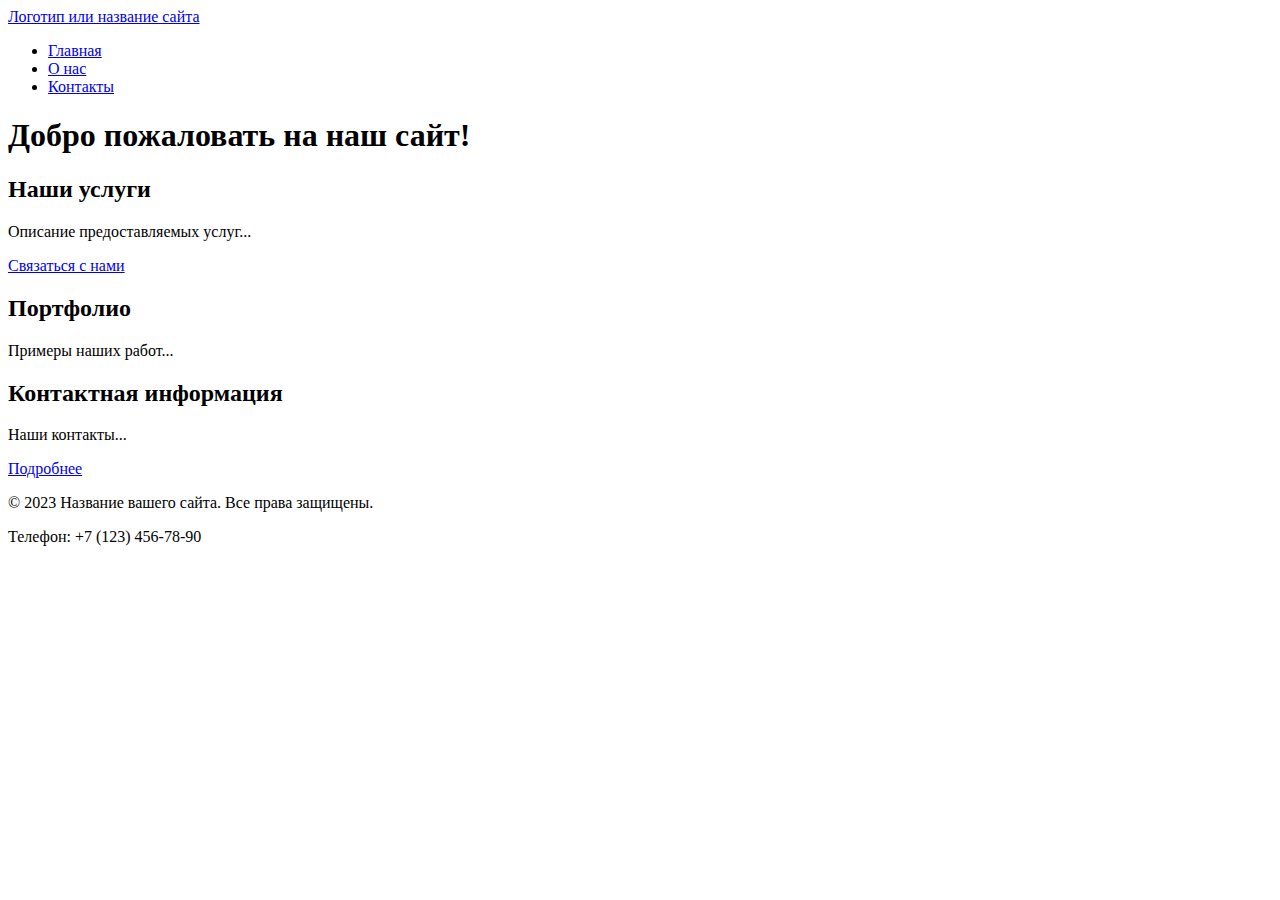
<file: index.html>
<!DOCTYPE html>
<html lang="ru">

<head>
    <meta charset="UTF-8">
    <meta name="viewport" content="width=device-width, initial-scale=1.0">
    <title>Главная - Название вашего сайта</title>
    <meta name="description" content="Краткое описание главной страницы вашего сайта">
    <link rel="icon" href="assets/favicon.ico" type="image/x-icon">
</head>

<body>
    <!-- Шапка сайта -->
    <header>
        <a href="assets/favicon.ico">Логотип или название сайта</a>

        <!-- Главное меню навигации -->
        <nav>
            <ul>
                <li><a href="index.html">Главная</a></li>
                <li><a href="about.html">О нас</a></li>
                <li><a href="contacts.html">Контакты</a></li>
            </ul>
        </nav>
    </header>

    <!-- Уникальное основное содержимое страницы -->
    <main>
        <h1>Добро пожаловать на наш сайт!</h1>

        <!-- Секция 1 с якорем -->
        <section id="services">
            <h2>Наши услуги</h2>
            <p>Описание предоставляемых услуг...</p>
            <a href="contacts.html">Связаться с нами</a>
        </section>

        <!-- Секция 2 с якорем -->
        <section id="portfolio">
            <h2>Портфолио</h2>
            <p>Примеры наших работ...</p>
        </section>

        <!-- Секция 3 с якорем -->
        <section id="contacts">
            <h2>Контактная информация</h2>
            <p>Наши контакты...</p>
            <a href="contacts.html">Подробнее</a>
        </section>
    </main>

    <!-- Подвал сайта -->
    <footer>
        <p>&copy; 2023 Название вашего сайта. Все права защищены.</p>
        <p>Телефон: +7 (123) 456-78-90</p>
    </footer>
</body>

</html>
</file>
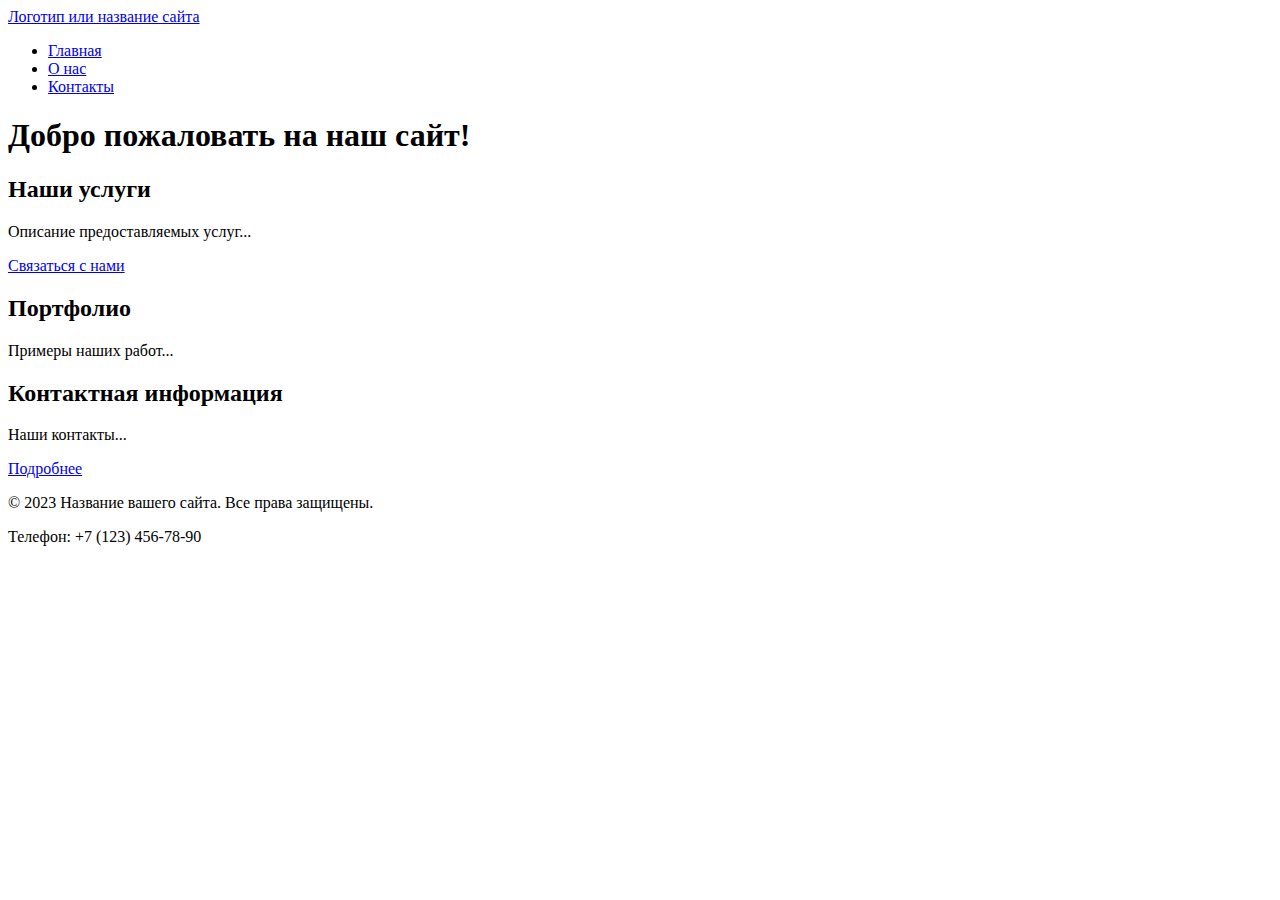
<file: src/index.html>
<!DOCTYPE html>
<html lang="ru">

<head>
    <meta charset="UTF-8">
    <meta name="viewport" content="width=device-width, initial-scale=1.0">
    <title>Главная - Название вашего сайта</title>
    <meta name="description" content="Краткое описание главной страницы вашего сайта">
    <link rel="icon" href="assets/favicon.ico" type="image/x-icon">
    <link rel="stylesheet" href="styles.css">
</head>

<body>
    <!-- Шапка сайта -->
    <header>
        <a href="assets/favicon.ico">Логотип или название сайта</a>

        <!-- Главное меню навигации -->
        <nav>
            <ul>
                <li><a href="index.html">Главная</a></li>
                <li><a href="about.html">О нас</a></li>
                <li><a href="contacts.html">Контакты</a></li>
            </ul>
        </nav>
    </header>

    <!-- Уникальное основное содержимое страницы -->
    <main>
        <h1>Добро пожаловать на наш сайт!</h1>

        <!-- Секция 1 с якорем -->
        <section id="services">
            <h2>Наши услуги</h2>
            <p>Описание предоставляемых услуг...</p>
            <a href="contacts.html">Связаться с нами</a>
        </section>

        <!-- Секция 2 с якорем -->
        <section id="portfolio">
            <h2>Портфолио</h2>
            <p>Примеры наших работ...</p>
        </section>

        <!-- Секция 3 с якорем -->
        <section id="contacts">
            <h2>Контактная информация</h2>
            <p>Наши контакты...</p>
            <a href="contacts.html">Подробнее</a>
        </section>
    </main>

    <!-- Подвал сайта -->
    <footer>
        <p>&copy; 2023 Название вашего сайта. Все права защищены.</p>
        <p>Телефон: +7 (123) 456-78-90</p>
    </footer>
</body>

</html>
</file>
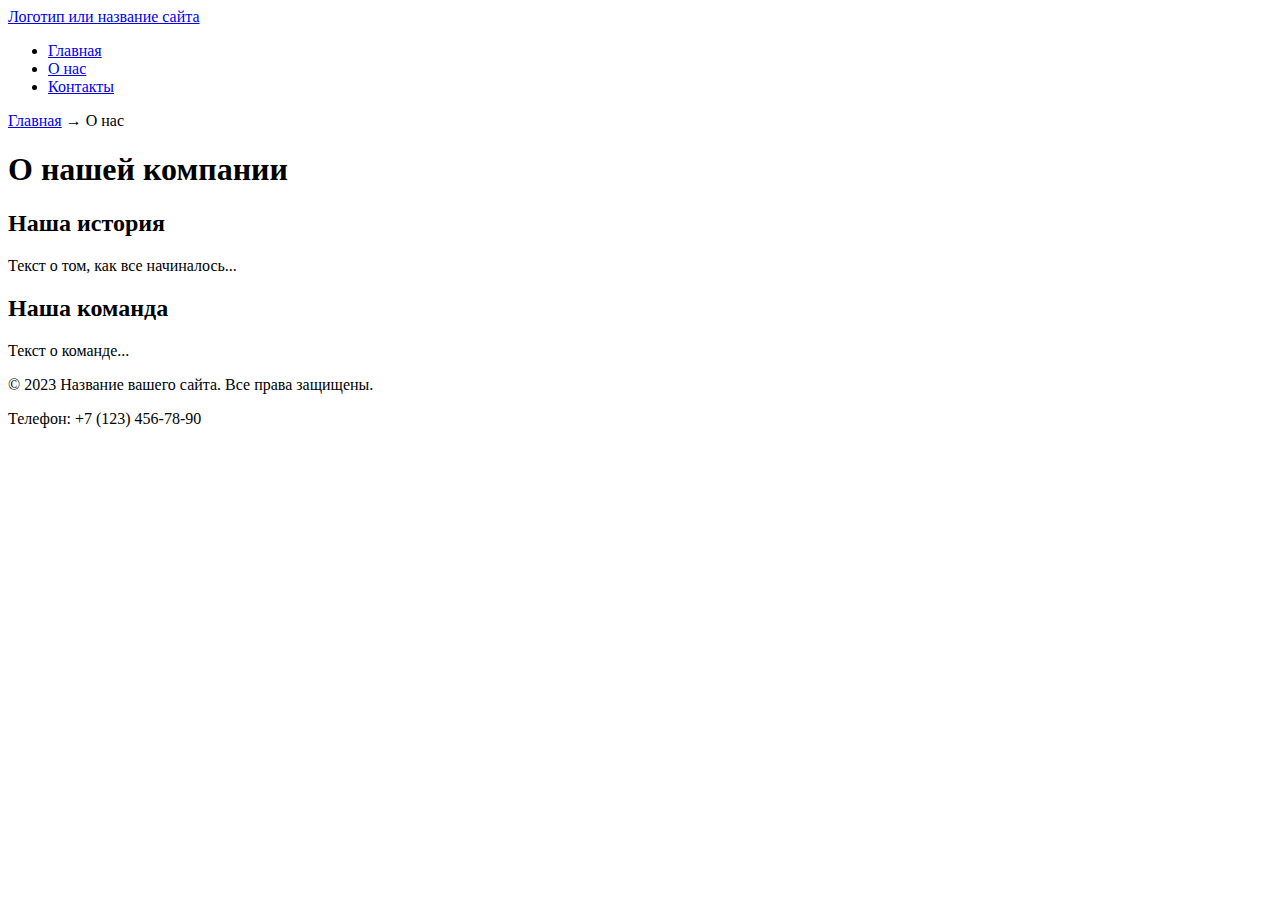
<file: about.html>
<!DOCTYPE html>
<html lang="ru">

<head>
    <meta charset="UTF-8">
    <meta name="viewport" content="width=device-width, initial-scale=1.0">
    <title>О нас - Триперда</title>
    <meta name="description" content="Узнайте больше о нашей компании и истории">
    <link rel="icon" href="assets/favicon.ico" type="image/x-icon">
</head>

<body>
    <!-- Шапка сайта -->
    <header>
        <a href="/">Логотип или название сайта</a>
        <!-- Главное меню навигации -->
        <nav>
            <ul>
                <li><a href="index.html">Главная</a></li>
                <li><a href="about.html">О нас</a></li>
                <li><a href="contacts.html">Контакты</a></li>
            </ul>
        </nav>
    </header>
    <!-- Уникальное основное содержимое страницы -->
    <main>
        <!-- Простые "хлебные крошки" -->
        <nav aria-label="Хлебные крошки">
            <a href="index.html">Главная</a> →
            <span>О нас</span>
        </nav>
        <h1>О нашей компании</h1>
        <section>
            <h2>Наша история</h2>
            <p>Текст о том, как все начиналось...</p>
        </section>
        <section>
            <h2>Наша команда</h2>
            <p>Текст о команде...
        </section>
    </main>
    <!-- Подвал сайта -->
    <footer>
        <p>&copy; 2023 Название вашего сайта. Все права защищены.</p>
        <p>Телефон: +7 (123) 456-78-90</p>
    </footer>
</body>

</html>
</file>
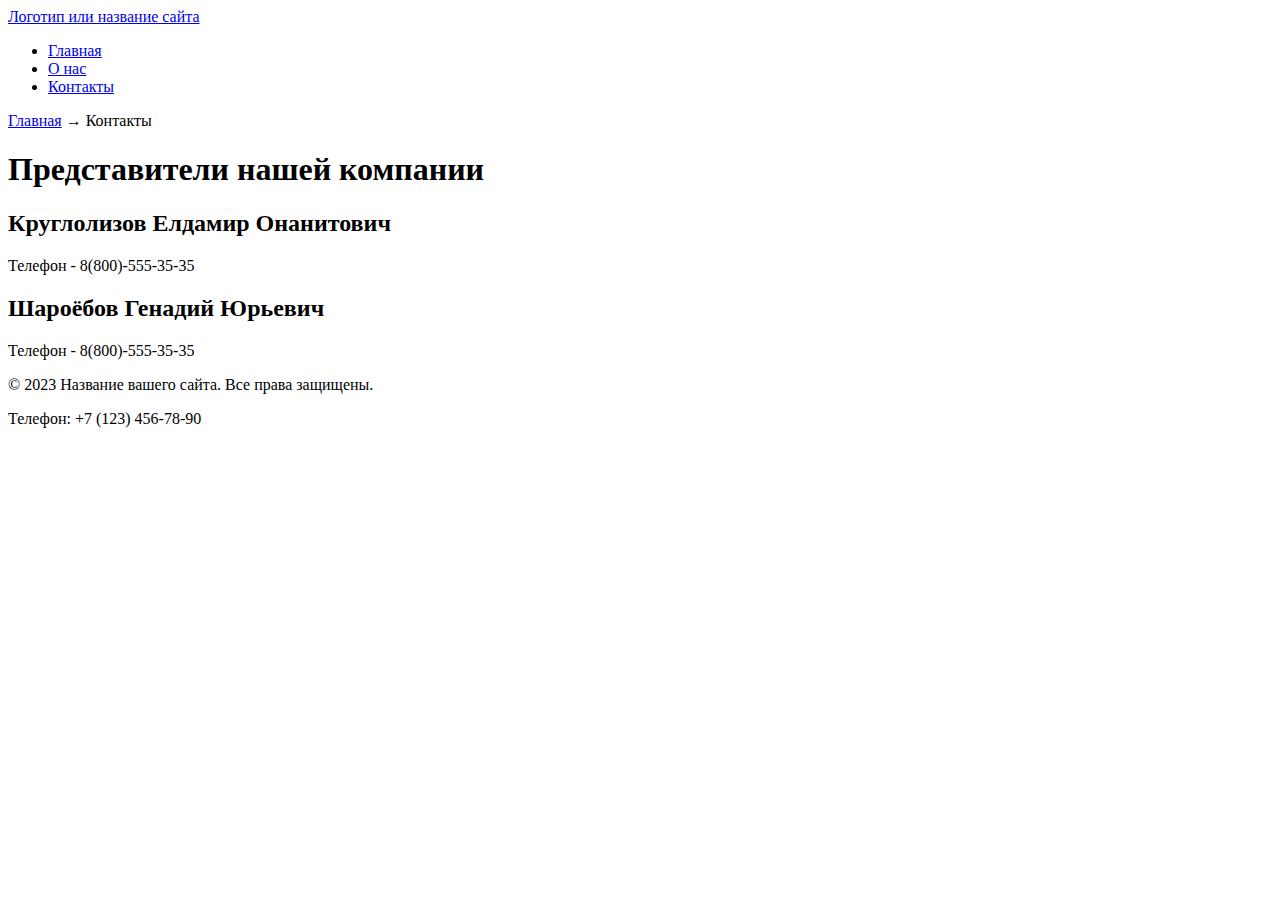
<file: contacts.html>
<!DOCTYPE html>
<html lang="ru">

<head>
    <meta charset="UTF-8">
    <meta name="viewport" content="width=device-width, initial-scale=1.0">
    <title>Наши контакты</title>
    <meta name="description" content="По любым вопросам можете связаться с нами">
    <link rel="icon" href="assets/favicon.ico" type="image/x-icon">
</head>

<body>
    <!-- Шапка сайта -->
    <header>
        <a href="/">Логотип или название сайта</a>
        <!-- Главное меню навигации -->
        <nav>
            <ul>
                <li><a href="index.html">Главная</a></li>
                <li><a href="about.html">О нас</a></li>
                <li><a href="contacts.html">Контакты</a></li>
            </ul>
        </nav>
    </header>
    <!-- Уникальное основное содержимое страницы -->
    <main>
        <!-- Простые "хлебные крошки" -->
        <nav aria-label="Хлебные крошки">
            <a href="index.html">Главная</a> →
            <span>Контакты</span>
        </nav>
        <h1>Представители нашей компании</h1>
        <section>
            <h2>Круглолизов Елдамир Онанитович</h2>
            <p>Телефон - 8(800)-555-35-35</p>
        </section>
        <section>
            <h2>Шароёбов Генадий Юрьевич</h2>
            <p>Телефон - 8(800)-555-35-35
        </section>
    </main>
    <!-- Подвал сайта -->
    <footer>
        <p>&copy; 2023 Название вашего сайта. Все права защищены.</p>
        <p>Телефон: +7 (123) 456-78-90</p>
    </footer>
</body>

</html>
</file>
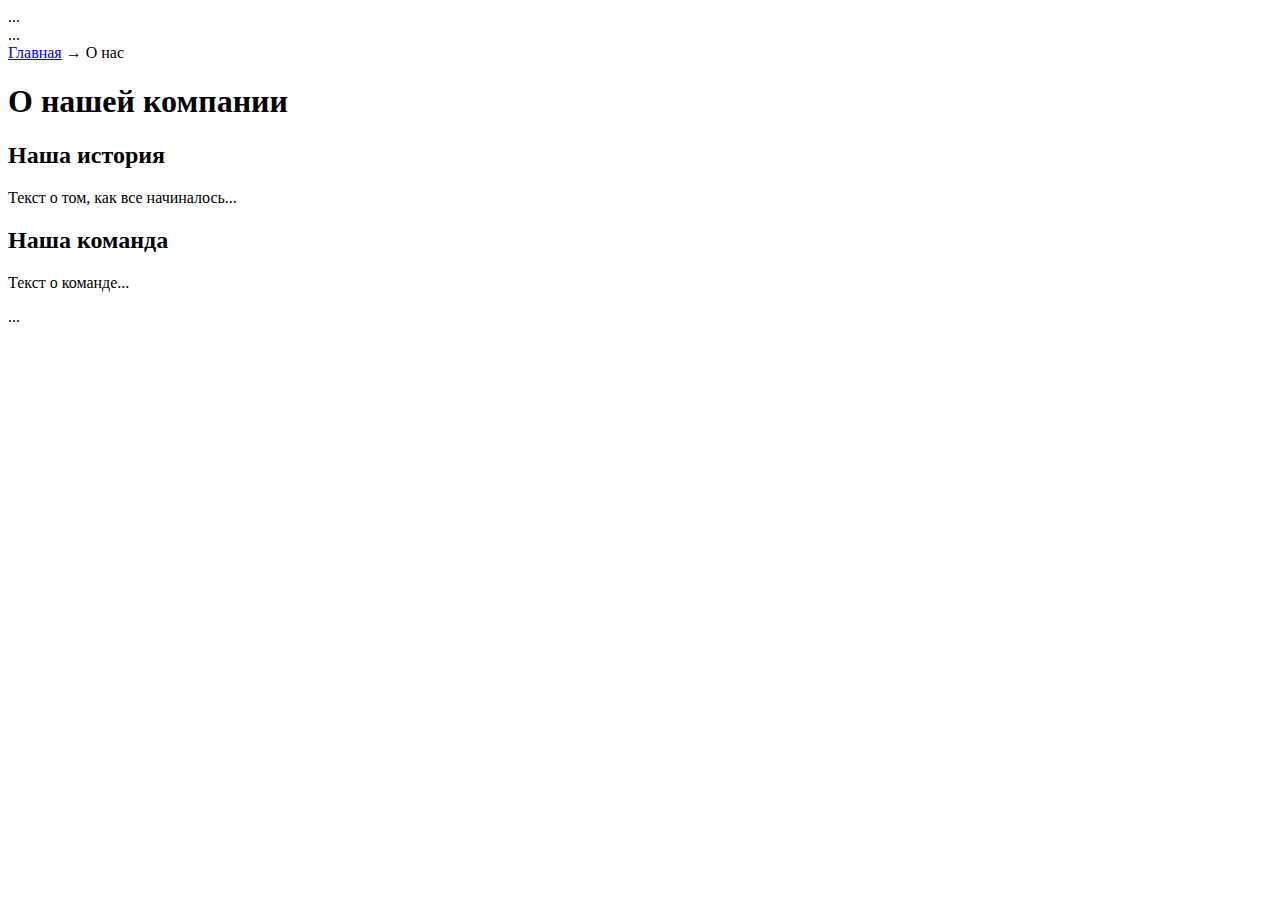
<file: src/about.html>
<!DOCTYPE html>
<html lang="ru">
<head>
    ... <!-- Скопируйте весь блок <head> из index.html -->
    <title>О нас - Название вашего сайта</title>
    <meta name="description" content="Узнайте больше о нашей компании и истории">
</head>
<body>
    <header>
        ... <!-- Скопируйте весь блок <header> из index.html -->
    </header>

    <main>
        <!-- Простые "хлебные крошки" -->
        <nav aria-label="Хлебные крошки">
            <a href="index.html">Главная</a> →
            <span>О нас</span>
        </nav>

        <h1>О нашей компании</h1>
        <section>
            <h2>Наша история</h2>
            <p>Текст о том, как все начиналось...</p>
        </section>
        <section>
            <h2>Наша команда</h2>
            <p>Текст о команде...</p>
        </section>
    </main>

    <footer>
        ... <!-- Скопируйте весь блок <footer> из index.html -->
    </footer>
</body>
</html>
</file>
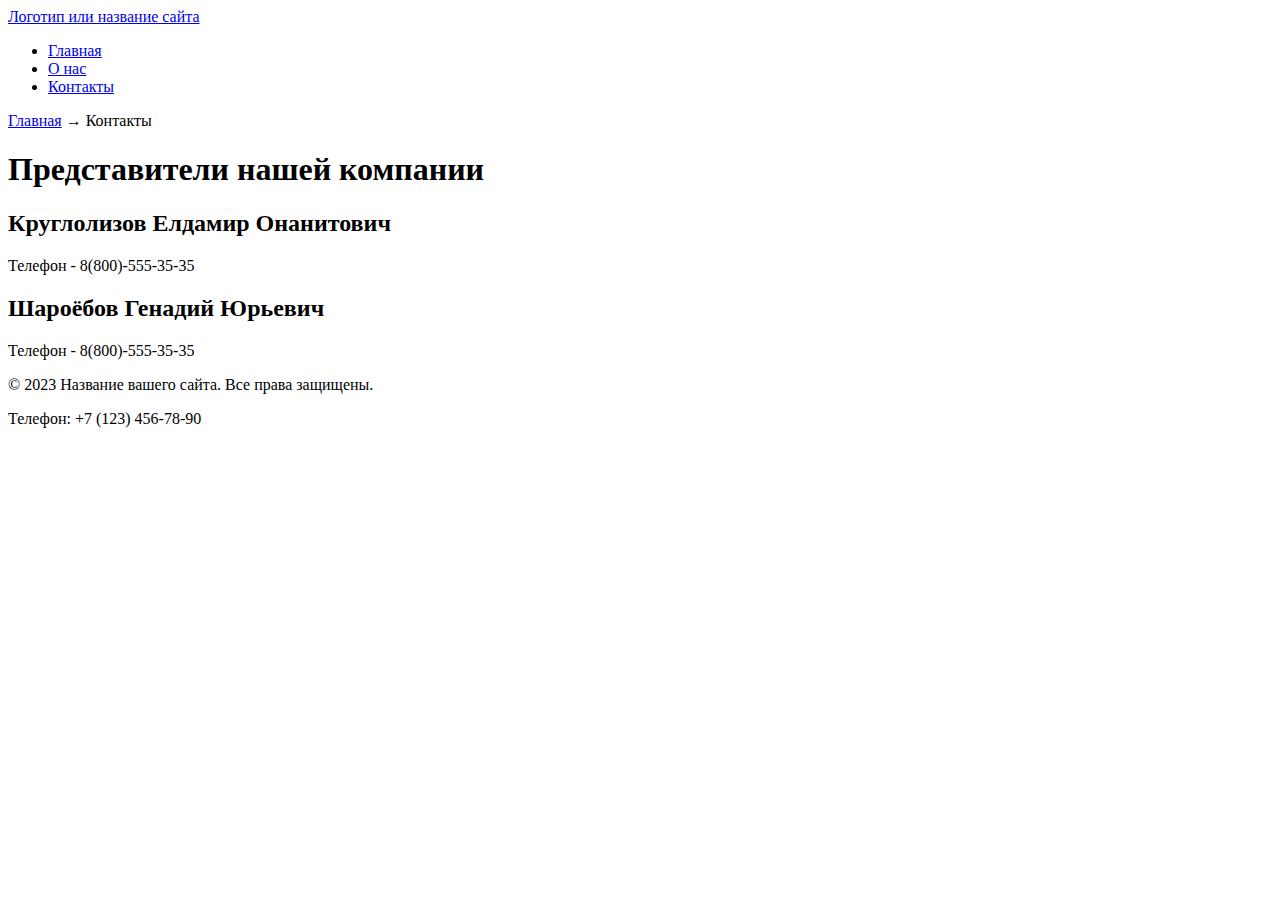
<file: src/contacts.html>
<!DOCTYPE html>
<html lang="ru">

<head>
    <meta charset="UTF-8">
    <meta name="viewport" content="width=device-width, initial-scale=1.0">
    <title>Наши контакты</title>
    <meta name="description" content="По любым вопросам можете связаться с нами">
    <link rel="icon" href="assets/favicon.ico" type="image/x-icon">
    <link rel="stylesheet" href="styles.css">
    <meta property="og:type" content="website">
    <meta property="og:title" content="Заголовок страницы">
    <meta property="og:description" content="Описание страницы">
    <meta property="og:image" content="https://.../link-to-image.jpg">
</head>

<body>
    <!-- Шапка сайта -->
    <header>
        <a href="/">Логотип или название сайта</a>
        <!-- Главное меню навигации -->
        <nav>
            <ul>
                <li><a href="index.html">Главная</a></li>
                <li><a href="about.html">О нас</a></li>
                <li><a href="contacts.html">Контакты</a></li>
            </ul>
        </nav>
    </header>
    <!-- Уникальное основное содержимое страницы -->
    <main>
        <!-- Простые "хлебные крошки" -->
        <nav aria-label="Хлебные крошки">
            <a href="index.html">Главная</a> →
            <span>Контакты</span>
        </nav>
        <h1>Представители нашей компании</h1>
        <section>
            <h2>Круглолизов Елдамир Онанитович</h2>
            <p>Телефон - 8(800)-555-35-35</p>
        </section>
        <section>
            <h2>Шароёбов Генадий Юрьевич</h2>
            <p>Телефон - 8(800)-555-35-35
        </section>
    </main>
    <!-- Подвал сайта -->
    <footer>
        <p>&copy; 2023 Название вашего сайта. Все права защищены.</p>
        <p>Телефон: +7 (123) 456-78-90</p>
    </footer>
</body>

</html>
</file>
<file: src/styles.css>
dialog { padding: 1.25rem; border: none; border-radius: 12px; }
dialog::backdrop { background: rgba(0,0,0,.5); }
.form-actions { display:flex; gap:.5rem; margin-top:1rem; }
</file>
